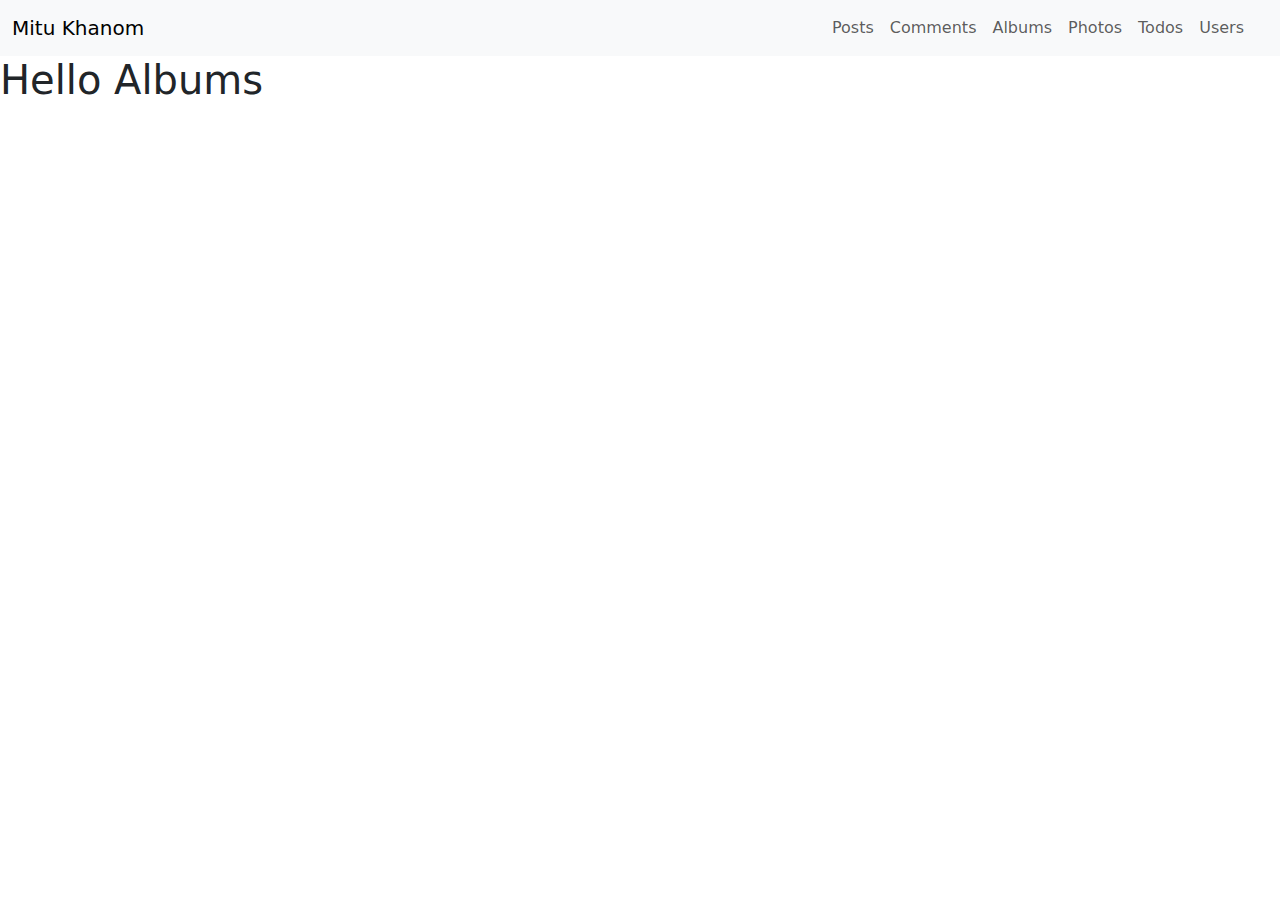
<file: Albums/index.html>
<!DOCTYPE html>
<html lang="en">
<head>
    <meta charset="UTF-8">
    <meta name="viewport" content="width=device-width, initial-scale=1.0">
    <title>Document</title>
    <link href="https://cdn.jsdelivr.net/npm/bootstrap@5.3.3/dist/css/bootstrap.min.css" rel="stylesheet" integrity="sha384-QWTKZyjpPEjISv5WaRU9OFeRpok6YctnYmDr5pNlyT2bRjXh0JMhjY6hW+ALEwIH" crossorigin="anonymous">
    <link rel="stylesheet" href="style.css">
</head>
<body>
    <nav class="navbar navbar-expand-lg bg-body-tertiary ">
        <div class="container">
          <a class="navbar-brand" href="../index.html">Mitu Khanom</a>
          <button class="navbar-toggler" type="button" data-bs-toggle="offcanvas" data-bs-target="#offcanvasNavbar" aria-controls="offcanvasNavbar" aria-label="Toggle navigation">
            <span class="navbar-toggler-icon"></span>
          </button>
          <div class="offcanvas offcanvas-end" tabindex="-1" id="offcanvasNavbar" aria-labelledby="offcanvasNavbarLabel">
            <div class="offcanvas-header">
              <h5 class="offcanvas-title" id="offcanvasNavbarLabel">Offcanvas</h5>
              <button type="button" class="btn-close" data-bs-dismiss="offcanvas" aria-label="Close"></button>
            </div>
            <div class="offcanvas-body">
              <ul class="navbar-nav justify-content-end flex-grow-1 pe-3">
                
                <li class="nav-item">
                  <a class="nav-link" href="..posts/index.html">Posts</a>
                </li>
                <li class="nav-item">
                  <a class="nav-link" href="../comments/index.html">Comments</a>
                </li>
                <li class="nav-item">
                  <a class="nav-link" href="">Albums</a>
                </li>
                <li class="nav-item">
                  <a class="nav-link" href="../photos/index.html">Photos</a>
                </li>
                <li class="nav-item">
                  <a class="nav-link" href="../todos/index.html">Todos</a>
                </li>
                <li class="nav-item">
                  <a class="nav-link" href="../users/index.html">Users</a>
                </li>
              </ul>
            </div>
          </div>
        </div>
      </nav>
      
      <h1>Hello Albums</h1>

      <section>
        <div class="container">
            <h3 class="row row-cols-1 row-cols-md-2 row-cols-lg-4 g-5 bg-color-#olive" id="albums"></h3>
        </div>
    </section>
    






    <script src="albums.js"></script>
    <script src="https://cdn.jsdelivr.net/npm/bootstrap@5.3.3/dist/js/bootstrap.bundle.min.js" integrity="sha384-YvpcrYf0tY3lHB60NNkmXc5s9fDVZLESaAA55NDzOxhy9GkcIdslK1eN7N6jIeHz" crossorigin="anonymous"></script>
  </body>
</body>
</html>
</file>
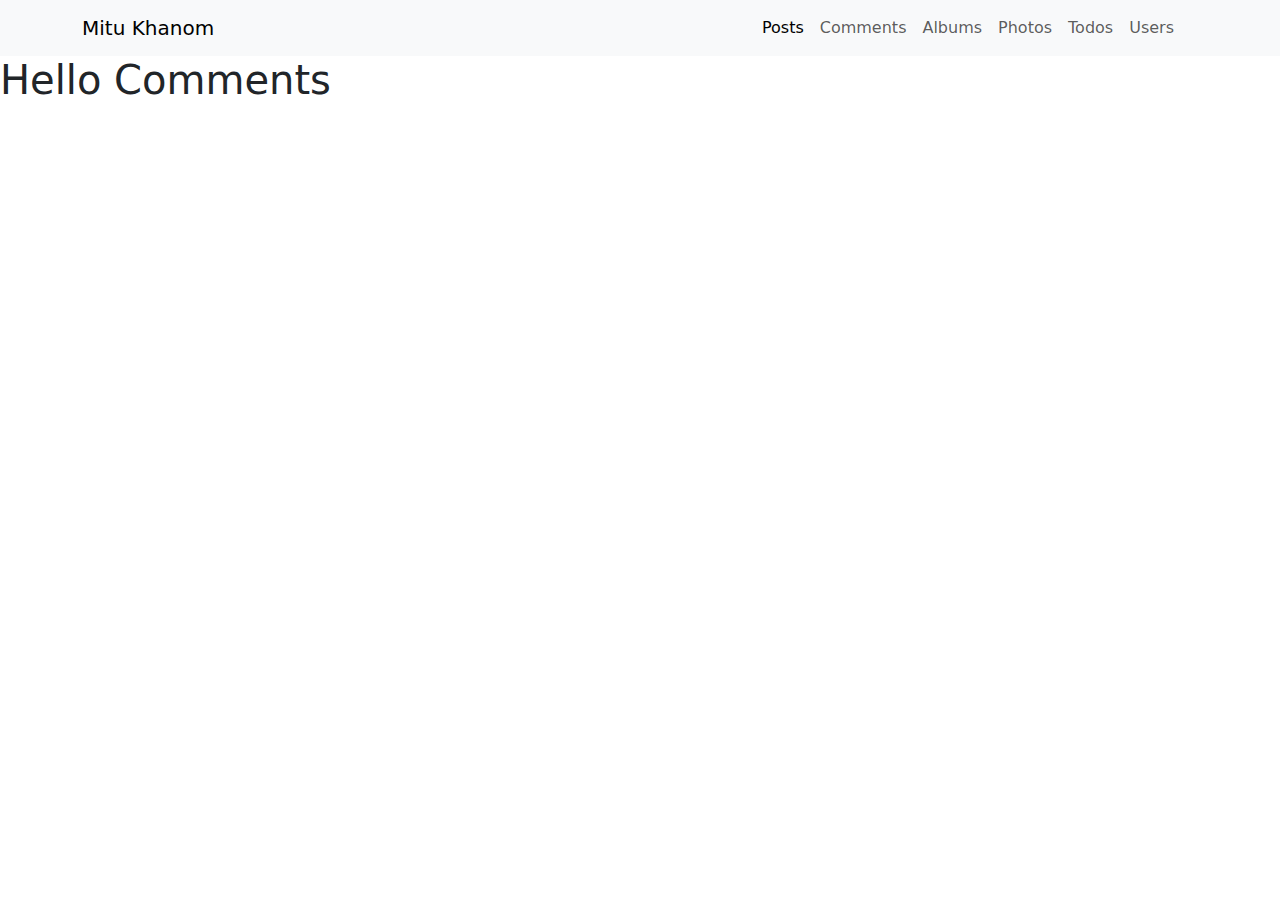
<file: Comments/index.html>
<!DOCTYPE html>
<html lang="en">
<head>
    <meta charset="UTF-8">
    <meta name="viewport" content="width=device-width, initial-scale=1.0">
    <title>Document</title>
    <link rel="stylesheet" href="style.css">
    <link href="https://cdn.jsdelivr.net/npm/bootstrap@5.3.3/dist/css/bootstrap.min.css" rel="stylesheet" integrity="sha384-QWTKZyjpPEjISv5WaRU9OFeRpok6YctnYmDr5pNlyT2bRjXh0JMhjY6hW+ALEwIH" crossorigin="anonymous">
</head>
<body>
    <nav class="navbar bg-body-tertiary navbar-expand-lg">
        <div class="container">
          <a class="navbar-brand" href="">Mitu Khanom</a>
          <button class="navbar-toggler" type="button" data-bs-toggle="offcanvas" data-bs-target="#offcanvasNavbar" aria-controls="offcanvasNavbar" aria-label="Toggle navigation">
            <span class="navbar-toggler-icon"></span>
          </button>
          <div class="offcanvas offcanvas-end" tabindex="-1" id="offcanvasNavbar" aria-labelledby="offcanvasNavbarLabel">
            <div class="offcanvas-header">
              <h5 class="offcanvas-title" id="offcanvasNavbarLabel">Offcanvas</h5>
              <button type="button" class="btn-close" data-bs-dismiss="offcanvas" aria-label="Close"></button>
            </div>
            <div class="offcanvas-body">
              <ul class="navbar-nav justify-content-end flex-grow-1 pe-3">
                <li class="nav-item">
                  <a class="nav-link active" aria-current="page" href="../index.html">Posts</a>
                </li>
                <li class="nav-item">
                  <a class="nav-link" href="">Comments</a>
                </li>
                <li class="nav-item">
                  <a class="nav-link" href="../albums/index.html">Albums</a>
                </li>
                <li class="nav-item">
                  <a class="nav-link" href="../photos/index.html">Photos</a>
                </li>
                <li class="nav-item">
                  <a class="nav-link" href="../todos/index.html">Todos</a>
                </li>
                <li class="nav-item">
                  <a class="nav-link" href="../users/index.html">Users</a>
                </li>
              </ul>
            </div>
          </div>
        </div>
    </nav>


    <h1>Hello Comments</h1>

    <section>
      <div class="container">
          <h3 class="row row-cols-1 row-cols-md-2 row-cols-lg-4 g-5" id="Comments"></h3>
      </div>
  </section>






    <script src="comments.js"></script>
    <script src="https://cdn.jsdelivr.net/npm/bootstrap@5.3.3/dist/js/bootstrap.bundle.min.js" integrity="sha384-YvpcrYf0tY3lHB60NNkmXc5s9fDVZLESaAA55NDzOxhy9GkcIdslK1eN7N6jIeHz" crossorigin="anonymous"></script>
  </body>
</body>
</html>
</file>
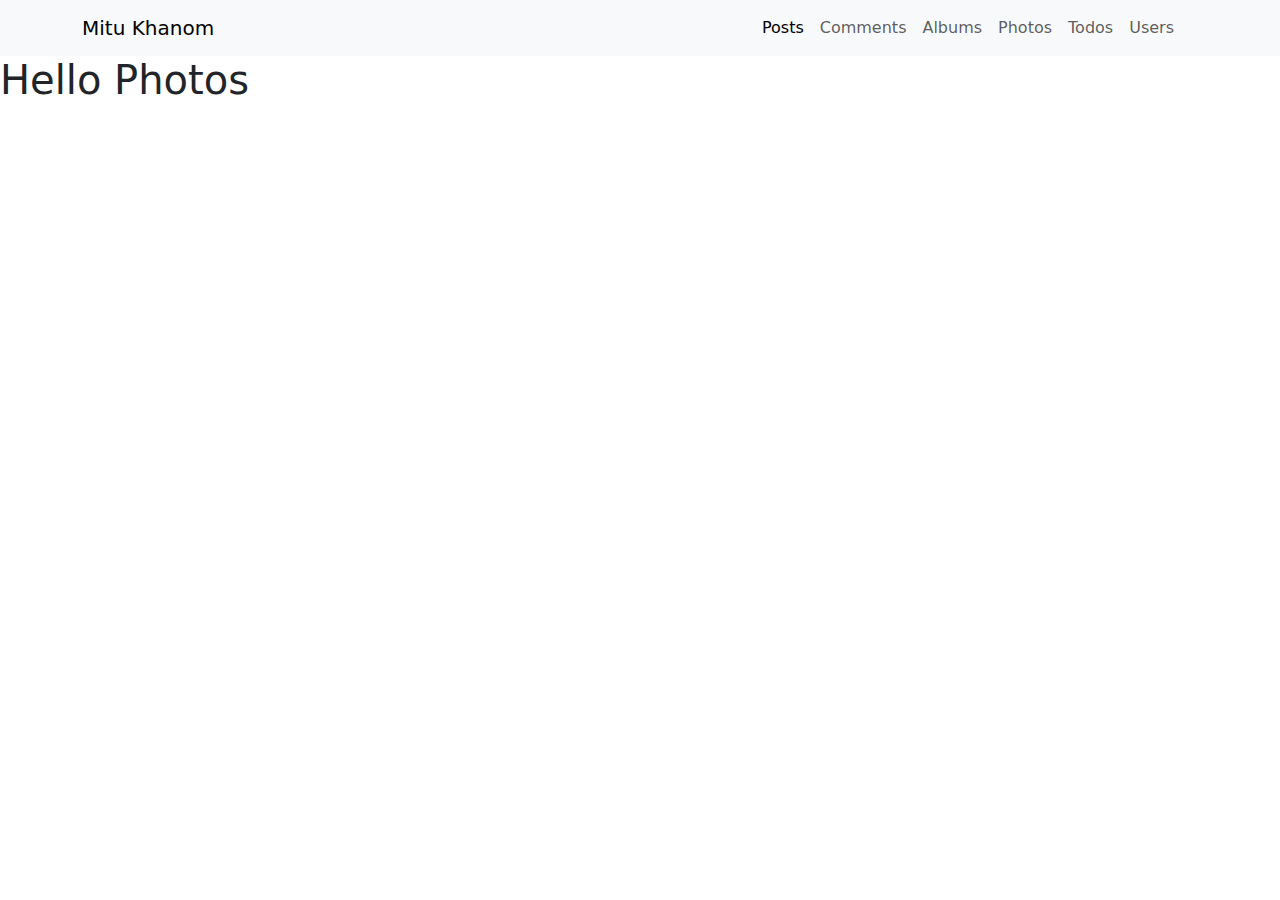
<file: Photos/index.html>
<!DOCTYPE html>
<html lang="en">
<head>
    <meta charset="UTF-8">
    <meta name="viewport" content="width=device-width, initial-scale=1.0">
    <title>Document</title>
    <link rel="stylesheet" href="style.css">
    <link href="https://cdn.jsdelivr.net/npm/bootstrap@5.3.3/dist/css/bootstrap.min.css" rel="stylesheet" integrity="sha384-QWTKZyjpPEjISv5WaRU9OFeRpok6YctnYmDr5pNlyT2bRjXh0JMhjY6hW+ALEwIH" crossorigin="anonymous">
</head>
<body>
    <nav class="navbar bg-body-tertiary navbar-expand-lg">
        <div class="container">
          <a class="navbar-brand" href="../index.html">Mitu Khanom</a>
          <button class="navbar-toggler" type="button" data-bs-toggle="offcanvas" data-bs-target="#offcanvasNavbar" aria-controls="offcanvasNavbar" aria-label="Toggle navigation">
            <span class="navbar-toggler-icon"></span>
          </button>
          <div class="offcanvas offcanvas-end" tabindex="-1" id="offcanvasNavbar" aria-labelledby="offcanvasNavbarLabel">
            <div class="offcanvas-header">
              <h5 class="offcanvas-title" id="offcanvasNavbarLabel">Offcanvas</h5>
              <button type="button" class="btn-close" data-bs-dismiss="offcanvas" aria-label="Close"></button>
            </div>
            <div class="offcanvas-body">
              <ul class="navbar-nav justify-content-end flex-grow-1 pe-3">
                <li class="nav-item">
                  <a class="nav-link active" aria-current="page" href="../index.html">Posts</a>
                </li>
                <li class="nav-item">
                  <a class="nav-link" href="../comments/index.html">Comments</a>
                </li>
                <li class="nav-item">
                  <a class="nav-link" href="../albums/index.html">Albums</a>
                </li>
                <li class="nav-item">
                  <a class="nav-link" href="">Photos</a>
                </li>
                <li class="nav-item">
                  <a class="nav-link" href="../todos/index.html">Todos</a>
                </li>
                <li class="nav-item">
                  <a class="nav-link" href="../users/index.html">Users</a>
                </li>
              </ul>
            </div>
          </div>
        </div>
    </nav>


    <h1>Hello Photos</h1>

    <section>
      <div class="container">
          <h3 class="row row-cols-1 row-cols-md-2 row-cols-lg-4 g-5" id="Photos"></h3>
      </div>
  </section>






    <script src="photos.js"></script>
    <script src="https://cdn.jsdelivr.net/npm/bootstrap@5.3.3/dist/js/bootstrap.bundle.min.js" integrity="sha384-YvpcrYf0tY3lHB60NNkmXc5s9fDVZLESaAA55NDzOxhy9GkcIdslK1eN7N6jIeHz" crossorigin="anonymous"></script>
  </body>
</body>
</html>
</file>
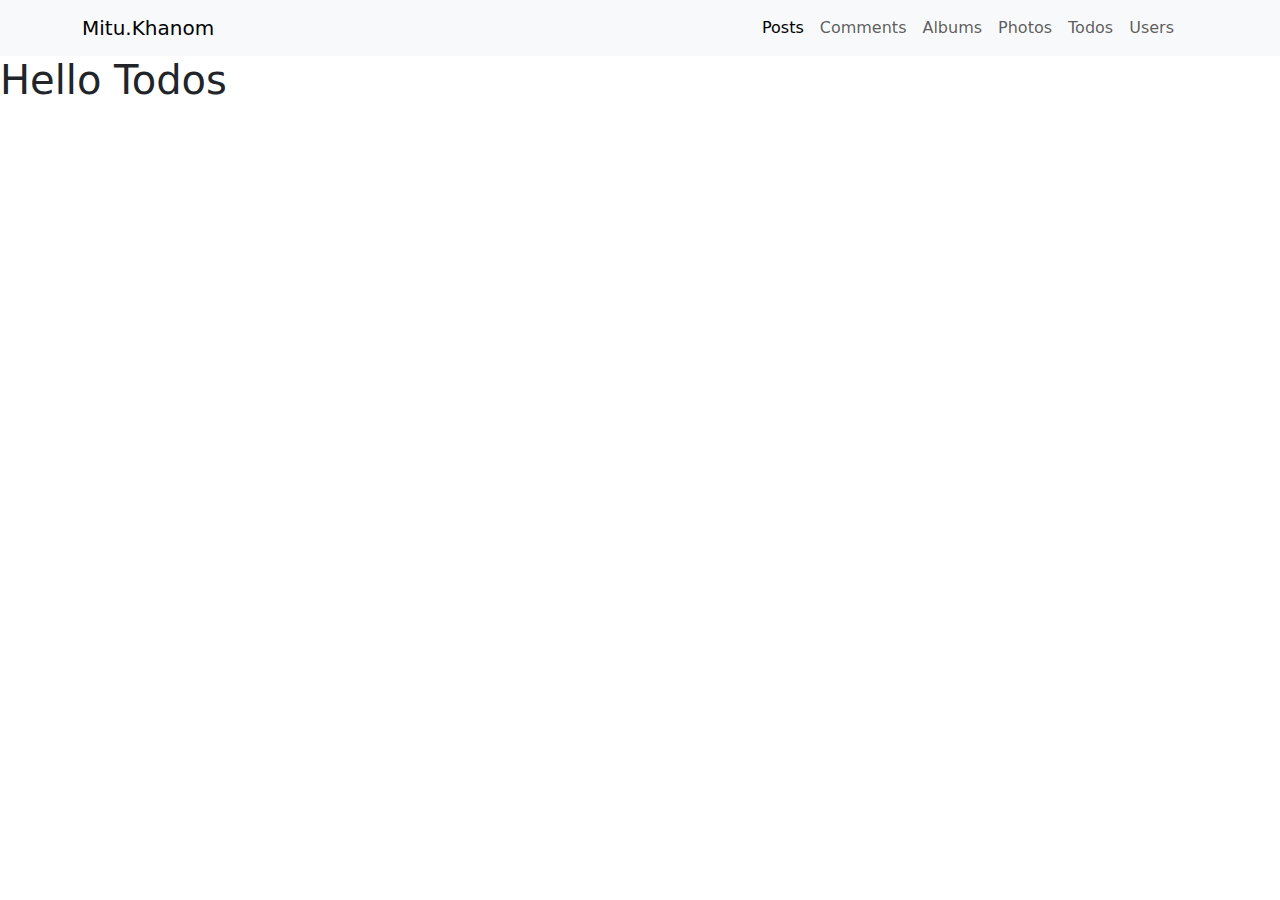
<file: Todos/index.html>
<!DOCTYPE html>
<html lang="en">
<head>
    <meta charset="UTF-8">
    <meta name="viewport" content="width=device-width, initial-scale=1.0">
    <title>Document</title>
    <link rel="stylesheet" href="style.css">
    <link href="https://cdn.jsdelivr.net/npm/bootstrap@5.3.3/dist/css/bootstrap.min.css" rel="stylesheet" integrity="sha384-QWTKZyjpPEjISv5WaRU9OFeRpok6YctnYmDr5pNlyT2bRjXh0JMhjY6hW+ALEwIH" crossorigin="anonymous">
</head>
<body>
    <nav class="navbar bg-body-tertiary navbar-expand-lg">
        <div class="container">
          <a class="navbar-brand" href="../index.html">Mitu.Khanom</a>
          <button class="navbar-toggler" type="button" data-bs-toggle="offcanvas" data-bs-target="#offcanvasNavbar" aria-controls="offcanvasNavbar" aria-label="Toggle navigation">
            <span class="navbar-toggler-icon"></span>
          </button>
          <div class="offcanvas offcanvas-end" tabindex="-1" id="offcanvasNavbar" aria-labelledby="offcanvasNavbarLabel">
            <div class="offcanvas-header">
              <h5 class="offcanvas-title" id="offcanvasNavbarLabel">Offcanvas</h5>
              <button type="button" class="btn-close" data-bs-dismiss="offcanvas" aria-label="Close"></button>
            </div>
            <div class="offcanvas-body">
              <ul class="navbar-nav justify-content-end flex-grow-1 pe-3">
                <li class="nav-item">
                  <a class="nav-link active" aria-current="page" href="../index.html">Posts</a>
                </li>
                <li class="nav-item">
                  <a class="nav-link" href="../comments/index.html">Comments</a>
                </li>
                <li class="nav-item">
                  <a class="nav-link" href="../albums/index.html">Albums</a>
                </li>
                <li class="nav-item">
                  <a class="nav-link" href="../Photos/index.html">Photos</a>
                </li>
                <li class="nav-item">
                  <a class="nav-link" href="">Todos</a>
                </li>
                <li class="nav-item">
                  <a class="nav-link" href="../users/index.html">Users</a>
                </li>
              </ul>
            </div>
          </div>
        </div>
    </nav>


    <h1>Hello Todos</h1>
    <section>
      <div class="container">
        <h3 class="row row-cols-1 row-cols-md-2 row-cols-lg-4 g-5" id="Todos"></h3>
      </div>
    </section>

    






    <script src="todos.js"></script>
    <script src="https://cdn.jsdelivr.net/npm/bootstrap@5.3.3/dist/js/bootstrap.bundle.min.js" integrity="sha384-YvpcrYf0tY3lHB60NNkmXc5s9fDVZLESaAA55NDzOxhy9GkcIdslK1eN7N6jIeHz" crossorigin="anonymous"></script>
  </body>
</body>
</html>
</file>
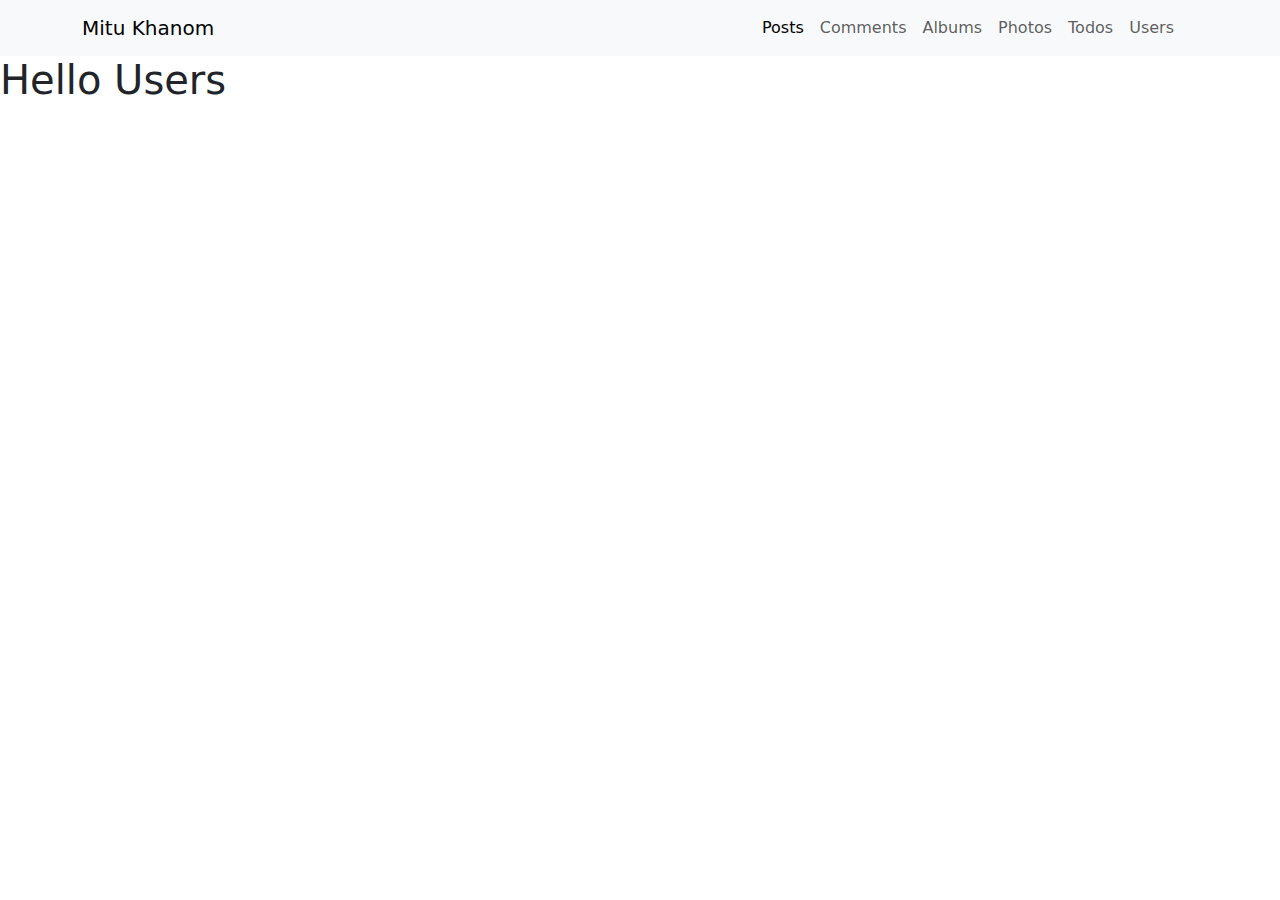
<file: Users/index.html>
<!DOCTYPE html>
<html lang="en">
<head>
    <meta charset="UTF-8">
    <meta name="viewport" content="width=device-width, initial-scale=1.0">
    <title>Document</title>
    <link rel="stylesheet" href="style.css">
    <link href="https://cdn.jsdelivr.net/npm/bootstrap@5.3.3/dist/css/bootstrap.min.css" rel="stylesheet" integrity="sha384-QWTKZyjpPEjISv5WaRU9OFeRpok6YctnYmDr5pNlyT2bRjXh0JMhjY6hW+ALEwIH" crossorigin="anonymous">
</head>
<body>
    <nav class="navbar bg-body-tertiary navbar-expand-lg">
        <div class="container">
          <a class="navbar-brand" href="../index.html">Mitu Khanom</a>
          <button class="navbar-toggler" type="button" data-bs-toggle="offcanvas" data-bs-target="#offcanvasNavbar" aria-controls="offcanvasNavbar" aria-label="Toggle navigation">
            <span class="navbar-toggler-icon"></span>
          </button>
          <div class="offcanvas offcanvas-end" tabindex="-1" id="offcanvasNavbar" aria-labelledby="offcanvasNavbarLabel">
            <div class="offcanvas-header">
              <h5 class="offcanvas-title" id="offcanvasNavbarLabel">Offcanvas</h5>
              <button type="button" class="btn-close" data-bs-dismiss="offcanvas" aria-label="Close"></button>
            </div>
            <div class="offcanvas-body">
              <ul class="navbar-nav justify-content-end flex-grow-1 pe-3">
                <li class="nav-item">
                  <a class="nav-link active" aria-current="page" href="../index.html">Posts</a>
                </li>
                <li class="nav-item">
                  <a class="nav-link" href="../comments/index.html">Comments</a>
                </li>
                <li class="nav-item">
                  <a class="nav-link" href="../albums/index.html">Albums</a>
                </li>
                <li class="nav-item">
                  <a class="nav-link" href="../Photos/index.html">Photos</a>
                </li>
                <li class="nav-item">
                  <a class="nav-link" href="../todos/index.html">Todos</a>
                </li>
                <li class="nav-item">
                  <a class="nav-link" href="">Users</a>
                </li>
              </ul>
            </div>
          </div>
        </div>
    </nav>


    <h1>Hello Users</h1>
    <section>
      <div class="container">
       <h3 class="row row-cols-1 row-cols-md-2 row-cols-lg-4 g-5 " id="Users"></h3> 
      </div>
    </section>

    






    <script src="users.js"></script>
    <script src="https://cdn.jsdelivr.net/npm/bootstrap@5.3.3/dist/js/bootstrap.bundle.min.js" integrity="sha384-YvpcrYf0tY3lHB60NNkmXc5s9fDVZLESaAA55NDzOxhy9GkcIdslK1eN7N6jIeHz" crossorigin="anonymous"></script>
  </body>
</body>
</html>
</file>
<file: Albums/style.css>
*{
    margin: 0;
    padding: 0;
    box-sizing: border-box;
}
.container{
    max-width: 1400px;
 
    margin: 0 auto;
}
.card-body{
    background-color: rgb(2, 92, 108);
    color: rgb(246, 205, 2);
    row-gap: 5px;
    grid-row: span;
    border-radius: 9px;
    


}
</file>
<file: Comments/style.css>
*{
    margin: 0;
    padding: 0;
    box-sizing: border-box;
}
.container{
    max-width: 1400px;
    padding:0;
    margin: 0 auto;
}
.card-body{
    background-color: aquamarine;
    row-gap: 5px;
    border-radius: 9px;
    
    


}
</file>
<file: Photos/style.css>
*{
    margin: 0;
    padding: 0;
}
.container{
    max-width: 1400px;
    padding:0;
    margin: 0 auto;
}
.card-body{
    background-color:aqua;
   color: midnightblue;
    row-gap: 5px;
    border-radius: 4px;
    


}
</file>
<file: Todos/style.css>
*{
    margin: 0;
    padding: 0;
}
.container{
    max-width: 1400px;
    padding:0;
    margin: 0 auto;
}
.card-body{
    background-color: rgb(215, 241, 17);
    font-family: Arial, Helvetica, sans-serif;
    row-gap: 5px;
    grid-row: span;
    border-radius: 9px;
    


}
</file>
<file: Users/style.css>
*{
    margin: 0;
    padding: 0;
}
.container{
    max-width: 1400px;
    padding:0;
    margin: 0 auto;
}
.card-body{
    background-color: rgb(226, 112, 217);
    color: blue;
    row-gap: 5px;
    grid-row: span;
    border-radius: 9px;
    


}
</file>
